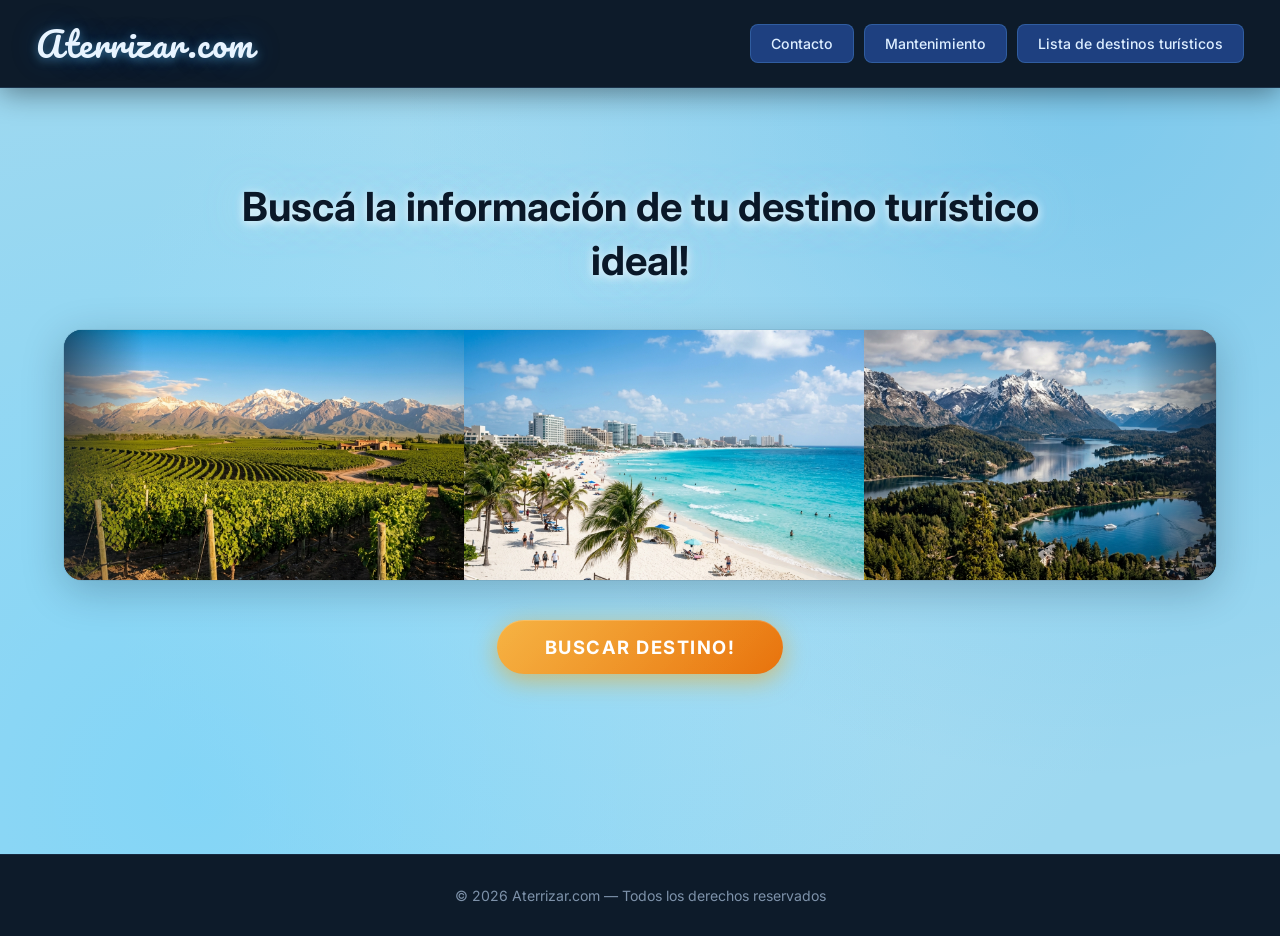
<file: SitioWeb Claude/index.html>
<!DOCTYPE html>
<html lang="es">
<head>
  <meta charset="UTF-8">
  <meta name="viewport" content="width=device-width, initial-scale=1.0">
  <meta name="description" content="Aterrizar.com — Descubrí los mejores destinos turísticos de playa y montaña. Reseñas, itinerarios y guías de viaje para Mar del Plata, Punta del Este, Cancún, Mendoza, Bariloche y Cusco.">
  <meta name="keywords" content="turismo, destinos, playa, montaña, Mar del Plata, Cancún, Mendoza, Bariloche, Cusco, viajes">
  <meta name="author" content="Castro Carlo — Proyecto de Software">

  <title>Aterrizar.com — Destinos Turísticos</title>

  <!-- Google Fonts -->
  <link rel="preconnect" href="https://fonts.googleapis.com">
  <link rel="preconnect" href="https://fonts.gstatic.com" crossorigin>
  <link href="https://fonts.googleapis.com/css2?family=Pacifico&family=Inter:wght@300;400;500;600;700&display=swap" rel="stylesheet">

  <!-- Hoja de estilos separada -->
  <link rel="stylesheet" href="estilosIA.css">
</head>
<body>

  <!-- ============================================================
       CONTROLES OCULTOS — Checkbox Hack para interactividad CSS
       Deben estar ANTES de todos los elementos que controlan
       para que el selector ~ (hermano general) funcione
  ============================================================ -->
  <input type="checkbox" id="toggle-contacto" class="ctrl-hidden" tabindex="-1" aria-hidden="true">
  <input type="checkbox" id="toggle-mant"     class="ctrl-hidden" tabindex="-1" aria-hidden="true">
  <input type="checkbox" id="toggle-lista"    class="ctrl-hidden" tabindex="-1" aria-hidden="true">
  <input type="checkbox" id="toggle-buscar"   class="ctrl-hidden" tabindex="-1" aria-hidden="true">
  <input type="radio"    id="cat-playa"   name="categoria" class="ctrl-hidden" tabindex="-1" aria-hidden="true">
  <input type="radio"    id="cat-montana" name="categoria" class="ctrl-hidden" tabindex="-1" aria-hidden="true">

  <!-- ============================================================
       MODAL — Formulario de Contacto
  ============================================================ -->
  <div class="modal-overlay" id="modal-contacto" role="dialog"
       aria-labelledby="modal-contacto-title" aria-modal="true">
    <div class="modal-box">

      <!-- Control interno: estado del formulario (enviado / no enviado) -->
      <input type="checkbox" id="form-enviado" class="ctrl-hidden" tabindex="-1" aria-hidden="true">

      <h2 id="modal-contacto-title">✉️ Contacto</h2>

      <!-- Formulario (se oculta al enviar) -->
      <div class="form-wrapper">
        <div class="form-group">
          <label for="inp-nombre">Nombre</label>
          <input type="text" id="inp-nombre" name="nombre"
                 placeholder="Ingresá tu nombre" autocomplete="given-name">
        </div>
        <div class="form-group">
          <label for="inp-apellido">Apellido</label>
          <input type="text" id="inp-apellido" name="apellido"
                 placeholder="Ingresá tu apellido" autocomplete="family-name">
        </div>
        <div class="form-group">
          <label for="inp-email">Email</label>
          <input type="email" id="inp-email" name="email"
                 placeholder="tu@email.com" autocomplete="email">
        </div>
        <div class="modal-actions">
          <label for="form-enviado" class="btn btn-primary"
                 tabindex="0" role="button" id="btn-enviar-contacto">
            Enviar
          </label>
          <label for="toggle-contacto" class="btn btn-secondary"
                 tabindex="0" role="button" id="btn-cerrar-contacto">
            Cerrar
          </label>
        </div>
      </div><!-- /form-wrapper -->

      <!-- Mensaje de confirmación (aparece al enviar) -->
      <div class="msg-enviado" role="alert" aria-live="polite">
        ✅ Contacto registrado
      </div>

    </div><!-- /modal-box -->
  </div><!-- /modal-contacto -->

  <!-- ============================================================
       MODAL — Mantenimiento / Créditos
  ============================================================ -->
  <div class="modal-overlay" id="modal-mant" role="dialog"
       aria-labelledby="modal-mant-title" aria-modal="true">
    <div class="modal-box">
      <h2 id="modal-mant-title">ℹ️ Mantenimiento</h2>
      <p>
        Sitio web realizado para la materia
        <strong>"Proyecto de Software"</strong>
        por el estudiante <strong>Castro Carlo</strong>,
        legajo <strong>24739/0</strong>.
      </p>
      <div class="modal-actions" style="margin-top: 28px;">
        <label for="toggle-mant" class="btn btn-secondary"
               tabindex="0" role="button" id="btn-cerrar-mant">
          Cerrar
        </label>
      </div>
    </div>
  </div><!-- /modal-mant -->

  <!-- ============================================================
       PANEL LATERAL — Lista de Destinos Turísticos
  ============================================================ -->
  <aside class="panel-lista" id="panel-lista"
         role="complementary" aria-label="Lista de destinos turísticos">
    <div class="panel-inner">
      <h2>📋 Lista de Destinos Turísticos</h2>

      <div class="categorias-grid">

        <div class="cat-col">
          <h3>🌊 Playa</h3>
          <ul>
            <li>Mar del Plata</li>
            <li>Punta del Este</li>
            <li>Cancún</li>
          </ul>
        </div>

        <div class="cat-col">
          <h3>⛰️ Montaña</h3>
          <ul>
            <li>Mendoza</li>
            <li>Bariloche</li>
            <li>Cusco</li>
          </ul>
        </div>

      </div><!-- /categorias-grid -->

      <label for="toggle-lista" class="btn btn-secondary"
             tabindex="0" role="button" id="btn-ocultar-lista">
        Ocultar lista
      </label>
    </div><!-- /panel-inner -->
  </aside><!-- /panel-lista -->

  <!-- ============================================================
       BARRA DE NAVEGACIÓN
  ============================================================ -->
  <nav class="navbar" role="navigation" aria-label="Navegación principal">

    <span class="navbar-logo" aria-label="Aterrizar.com — inicio">
      Aterrizar.com
    </span>

    <div class="navbar-buttons" role="list">

      <label for="toggle-contacto" class="nav-btn"
             tabindex="0" role="listitem button"
             aria-haspopup="dialog" id="nav-btn-contacto">
        Contacto
      </label>

      <label for="toggle-mant" class="nav-btn"
             tabindex="0" role="listitem button"
             aria-haspopup="dialog" id="nav-btn-mant">
        Mantenimiento
      </label>

      <label for="toggle-lista" class="nav-btn"
             tabindex="0" role="listitem button"
             aria-haspopup="complementary" id="nav-btn-lista">
        Lista de destinos turísticos
      </label>

    </div><!-- /navbar-buttons -->
  </nav><!-- /navbar -->

  <!-- ============================================================
       CONTENIDO PRINCIPAL
  ============================================================ -->
  <main>

    <!-- ── Sección Hero ─────────────────────────────────────── -->
    <section class="hero" aria-label="Buscador de destinos">

      <h1>Buscá la información de tu destino turístico ideal!</h1>

      <!-- Carrusel automático de imágenes -->
      <div class="carousel-wrapper"
           role="region" aria-label="Carrusel de imágenes de destinos turísticos"
           aria-live="off">
        <div class="carousel-track">
          <!-- Imágenes en orden variado (no alfabético) -->
          <div class="carousel-slide">
            <img src="imagenes/mendoza.png"        alt="Viñedos de Mendoza con la Cordillera de los Andes" loading="lazy">
          </div>
          <div class="carousel-slide">
            <img src="imagenes/cancun.png"          alt="Playa de Cancún con aguas turquesas del Caribe" loading="lazy">
          </div>
          <div class="carousel-slide">
            <img src="imagenes/bariloche.png"       alt="Lago Nahuel Huapi y montañas nevadas en Bariloche" loading="lazy">
          </div>
          <div class="carousel-slide">
            <img src="imagenes/mdp.png"             alt="Playa Bristol de Mar del Plata con sombrillas coloridas" loading="lazy">
          </div>
          <div class="carousel-slide">
            <img src="imagenes/cusco.png"           alt="Ciudadela de Machu Picchu entre las montañas andinas" loading="lazy">
          </div>
          <div class="carousel-slide">
            <img src="imagenes/punta_del_este.png"  alt="Escultura La Mano en la playa de Punta del Este" loading="lazy">
          </div>
          <!-- Duplicado para loop infinito sin saltos -->
          <div class="carousel-slide" aria-hidden="true">
            <img src="imagenes/mendoza.png"        alt="" loading="lazy">
          </div>
          <div class="carousel-slide" aria-hidden="true">
            <img src="imagenes/cancun.png"          alt="" loading="lazy">
          </div>
          <div class="carousel-slide" aria-hidden="true">
            <img src="imagenes/bariloche.png"       alt="" loading="lazy">
          </div>
          <div class="carousel-slide" aria-hidden="true">
            <img src="imagenes/mdp.png"             alt="" loading="lazy">
          </div>
          <div class="carousel-slide" aria-hidden="true">
            <img src="imagenes/cusco.png"           alt="" loading="lazy">
          </div>
          <div class="carousel-slide" aria-hidden="true">
            <img src="imagenes/punta_del_este.png"  alt="" loading="lazy">
          </div>
        </div><!-- /carousel-track -->
      </div><!-- /carousel-wrapper -->

      <!-- Botón principal de búsqueda -->
      <label for="toggle-buscar" class="btn-buscar"
             tabindex="0" role="button"
             aria-haspopup="true" id="btn-buscar-destino">
        Buscar destino!
      </label>

      <!-- Selector de categoría (oculto hasta presionar "Buscar destino!") -->
      <div class="categoria-selector" aria-label="Selección de categoría de destino">
        <p>Ingresá la categoría del destino buscado</p>
        <div class="cat-buttons" role="group" aria-label="Categorías disponibles">

          <label for="cat-playa" class="btn-cat"
                 tabindex="0" role="button" id="btn-cat-playa">
            Playa 🌊
          </label>

          <label for="cat-montana" class="btn-cat"
                 tabindex="0" role="button" id="btn-cat-montana">
            Montaña ⛰️
          </label>

        </div>
      </div><!-- /categoria-selector -->

    </section><!-- /hero -->

    <!-- ============================================================
         DESTINOS DE PLAYA
    ============================================================ -->
    <section class="destinos-section" id="destinos-playa"
             aria-label="Destinos turísticos de playa">

      <h2 class="section-title">🌊 Destinos de Playa</h2>

      <div class="destinos-grid">

        <!-- ── Mar del Plata ─────────────────────────────────── -->
        <article class="destino-card" aria-label="Destino: Mar del Plata">
          <div class="card-img-wrapper">
            <img class="card-img"
                 src="imagenes/mdp.png"
                 alt="Vista aérea de la Playa Bristol de Mar del Plata con sombrillas coloridas y el skyline de la ciudad"
                 loading="lazy">
          </div>
          <div class="card-body">
            <span class="badge badge-playa">Playa</span>
            <h3>Mar del Plata</h3>
            <p>
              Conocida como <em>"La Feliz"</em>, Mar del Plata es el balneario más popular de Argentina.
              Sus amplias playas de arena dorada, el majestuoso Casino Central y su vibrante vida
              nocturna la convierten en el destino de verano por excelencia. Disfrutá del Puerto con
              sus lobos marinos, los paseos costeros y la gastronomía marinera sin igual.
              ¡Un clásico argentino que nunca decepciona!
            </p>
            <a href="guias/mdp.pdf"
               download="Itinerario_MardelPlata.pdf"
               class="btn-download"
               aria-label="Descargar itinerario PDF de Mar del Plata"
               id="download-mdp">
              📥 Descargar itinerario
            </a>
          </div>
        </article>

        <!-- ── Punta del Este ────────────────────────────────── -->
        <article class="destino-card" aria-label="Destino: Punta del Este">
          <div class="card-img-wrapper">
            <img class="card-img"
                 src="imagenes/punta_del_este.png"
                 alt="La escultura La Mano emergiendo de la arena blanca de Punta del Este con el skyline al fondo"
                 loading="lazy">
          </div>
          <div class="card-body">
            <span class="badge badge-playa">Playa</span>
            <h3>Punta del Este</h3>
            <p>
              La joya del Atlántico sudamericano combina playas de arena blanca, aguas cristalinas
              y un estilo de vida sofisticado. Hogar de la icónica escultura <em>"La Mano"</em> y del
              animado Puerto, este destino uruguayo es el preferido de la élite regional. Sus exclusivos
              restaurantes, boutiques de diseño y la vida nocturna garantizan una experiencia
              de lujo inigualable.
            </p>
            <a href="guias/punta_del_este.pdf"
               download="Itinerario_PuntadelEste.pdf"
               class="btn-download"
               aria-label="Descargar itinerario PDF de Punta del Este"
               id="download-pde">
              📥 Descargar itinerario
            </a>
          </div>
        </article>

        <!-- ── Cancún ─────────────────────────────────────────── -->
        <article class="destino-card" aria-label="Destino: Cancún">
          <div class="card-img-wrapper">
            <img class="card-img"
                 src="imagenes/cancun.png"
                 alt="Playa de Cancún con aguas turquesas del Mar Caribe, palmeras y la Zona Hotelera"
                 loading="lazy">
          </div>
          <div class="card-body">
            <span class="badge badge-playa">Playa</span>
            <h3>Cancún</h3>
            <p>
              Paraíso tropical en el Caribe mexicano, Cancún seduce con sus aguas de un turquesa
              imposible, arena blanca como la nieve y sol todo el año. La Zona Hotelera alberga
              los mejores resorts <em>all-inclusive</em> de América Latina, mientras que sus alrededores
              esconden tesoros mayas como Chichén Itzá y Tulum. Ideal para quienes buscan sol,
              diversión y cultura en un solo destino.
            </p>
            <a href="guias/cancun.pdf"
               download="Itinerario_Cancun.pdf"
               class="btn-download"
               aria-label="Descargar itinerario PDF de Cancún"
               id="download-cancun">
              📥 Descargar itinerario
            </a>
          </div>
        </article>

      </div><!-- /destinos-grid playa -->
    </section><!-- /destinos-playa -->

    <!-- ============================================================
         DESTINOS DE MONTAÑA
    ============================================================ -->
    <section class="destinos-section" id="destinos-montana"
             aria-label="Destinos turísticos de montaña">

      <h2 class="section-title">⛰️ Destinos de Montaña</h2>

      <div class="destinos-grid">

        <!-- ── Mendoza ─────────────────────────────────────────── -->
        <article class="destino-card" aria-label="Destino: Mendoza">
          <div class="card-img-wrapper">
            <img class="card-img"
                 src="imagenes/mendoza.png"
                 alt="Viñedos de Mendoza con filas de vides y la Cordillera de los Andes nevada al fondo bajo luz dorada"
                 loading="lazy">
          </div>
          <div class="card-body">
            <span class="badge badge-montana">Montaña</span>
            <h3>Mendoza</h3>
            <p>
              Capital mundial del <em>Malbec</em>, Mendoza es el destino ineludible para amantes
              del vino y la montaña. Sus extensos viñedos al pie de la imponente Cordillera de
              los Andes crean un paisaje de belleza extraordinaria. Además del enoturismo de clase
              mundial, ofrece el desafío del Aconcagua para los más aventureros, esquí en Las Leñas
              y un circuito gastronómico de primer nivel.
            </p>
            <a href="guias/mendoza.pdf"
               download="Itinerario_Mendoza.pdf"
               class="btn-download"
               aria-label="Descargar itinerario PDF de Mendoza"
               id="download-mendoza">
              📥 Descargar itinerario
            </a>
          </div>
        </article>

        <!-- ── Bariloche ──────────────────────────────────────── -->
        <article class="destino-card" aria-label="Destino: Bariloche">
          <div class="card-img-wrapper">
            <img class="card-img"
                 src="imagenes/bariloche.png"
                 alt="Vista panorámica del Lago Nahuel Huapi con bosques de pinos y montañas nevadas en Bariloche"
                 loading="lazy">
          </div>
          <div class="card-body">
            <span class="badge badge-montana">Montaña</span>
            <h3>Bariloche</h3>
            <p>
              La <em>"Suiza argentina"</em> enamora con su combinación única de lagos cristalinos,
              bosques de arrayanes y picos nevados en la Patagonia andina. El Lago Nahuel Huapi,
              el Cerro Catedral —con sus pistas de esquí de clase mundial— y el delicioso chocolate
              artesanal son solo algunas de sus atracciones. Perfecta en verano para trekking y
              kayak, y en invierno para esquí y snowboard.
            </p>
            <a href="guias/bariloche.pdf"
               download="Itinerario_Bariloche.pdf"
               class="btn-download"
               aria-label="Descargar itinerario PDF de Bariloche"
               id="download-bariloche">
              📥 Descargar itinerario
            </a>
          </div>
        </article>

        <!-- ── Cusco ──────────────────────────────────────────── -->
        <article class="destino-card" aria-label="Destino: Cusco">
          <div class="card-img-wrapper">
            <img class="card-img"
                 src="imagenes/cusco.png"
                 alt="Ciudadela de Machu Picchu con sus terrazas incas y montañas andinas envueltas en nubes"
                 loading="lazy">
          </div>
          <div class="card-body">
            <span class="badge badge-montana">Montaña</span>
            <h3>Cusco</h3>
            <p>
              Antigua capital del Imperio Inca y Patrimonio de la Humanidad, Cusco es donde el
              pasado milenario convive con el presente. Sus calles empedradas, la majestuosa Plaza
              de Armas y los templos incaicos crean una atmósfera única e irrepetible. A pocos
              kilómetros se encuentra <em>Machu Picchu</em>, una de las Siete Maravillas del Mundo
              Moderno, accesible en tren panorámico a través de los Andes.
            </p>
            <a href="guias/cusco.pdf"
               download="Itinerario_Cusco.pdf"
               class="btn-download"
               aria-label="Descargar itinerario PDF de Cusco"
               id="download-cusco">
              📥 Descargar itinerario
            </a>
          </div>
        </article>

      </div><!-- /destinos-grid montana -->
    </section><!-- /destinos-montana -->

  </main>

  <!-- ============================================================
       FOOTER
  ============================================================ -->
  <footer>
    <p>© 2026 Aterrizar.com — Todos los derechos reservados</p>
  </footer>

</body>
</html>
</file>
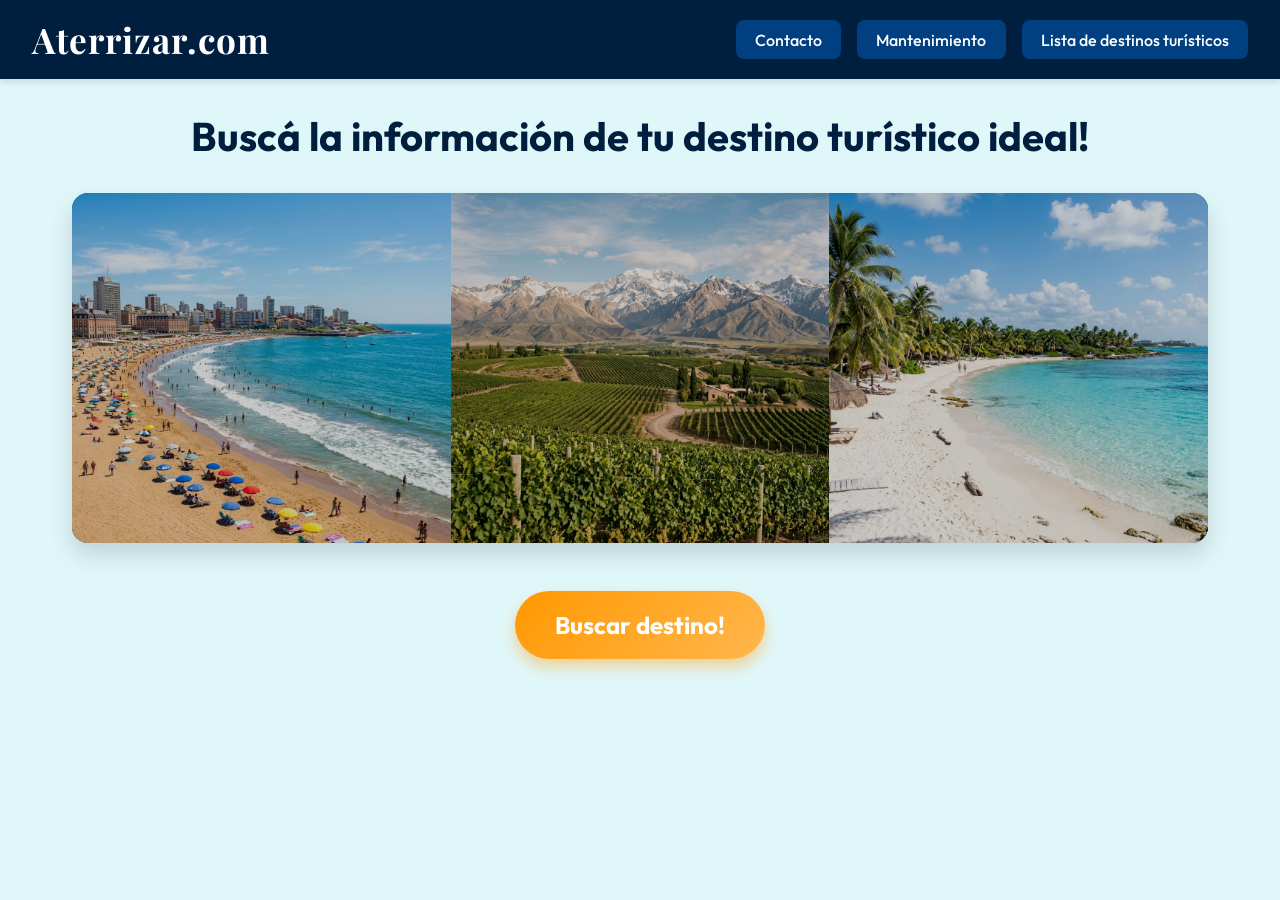
<file: SitioWeb Gemini/index.html>
<!DOCTYPE html>
<html lang="es">
<head>
    <meta charset="UTF-8">
    <meta name="viewport" content="width=device-width, initial-scale=1.0">
    <title>Aterrizar.com - Tu destino ideal</title>
    <!-- Google Fonts -->
    <link rel="preconnect" href="https://fonts.googleapis.com">
    <link rel="preconnect" href="https://fonts.gstatic.com" crossorigin>
    <link href="https://fonts.googleapis.com/css2?family=Outfit:wght@400;500;700&family=Playfair+Display:ital,wght@0,700;1,700&display=swap" rel="stylesheet">
    <link rel="stylesheet" href="estilosIA.css">
</head>
<body>
    <!-- Navbar -->
    <nav class="navbar">
        <h1 class="logo">Aterrizar.com</h1>
        <div class="nav-links">
            <a href="#contacto" class="btn-nav">Contacto</a>
            <a href="#mantenimiento" class="btn-nav">Mantenimiento</a>
            <a href="#lista-destinos" class="btn-nav">Lista de destinos turísticos</a>
        </div>
    </nav>

    <!-- Modals (Overlay) CSS-only -->
    <!-- Contacto Modal -->
    <div id="contacto" class="modal">
        <a href="#" class="modal-backdrop" aria-label="Cerrar modal"></a>
        <div class="modal-content">
            <a href="#" class="close-btn" aria-label="Cerrar">&times;</a>
            <h2>Contacto</h2>
            <!-- El formulario navega a #contacto-registrado para simular el envío exitoso -->
            <form action="#contacto-registrado" method="get">
                <div class="form-group">
                    <label for="nombre">Nombre:</label>
                    <input type="text" id="nombre" name="nombre" required>
                </div>
                <div class="form-group">
                    <label for="apellido">Apellido:</label>
                    <input type="text" id="apellido" name="apellido" required>
                </div>
                <div class="form-group">
                    <label for="email">Email:</label>
                    <input type="email" id="email" name="email" required>
                </div>
                <button type="submit" class="btn-submit">Enviar</button>
            </form>
        </div>
    </div>

    <!-- Contacto Registrado Mensaje -->
    <div id="contacto-registrado" class="modal">
        <a href="#" class="modal-backdrop" aria-label="Cerrar modal"></a>
        <div class="modal-content text-center">
            <a href="#" class="close-btn" aria-label="Cerrar">&times;</a>
            <div class="success-icon">✓</div>
            <h2>Contacto registrado</h2>
            <p>Tus datos han sido guardados con éxito. Nos pondremos en contacto pronto.</p>
        </div>
    </div>

    <!-- Mantenimiento Modal -->
    <div id="mantenimiento" class="modal">
        <a href="#" class="modal-backdrop" aria-label="Cerrar modal"></a>
        <div class="modal-content text-center">
            <a href="#" class="close-btn" aria-label="Cerrar">&times;</a>
            <div class="info-icon">ℹ</div>
            <h2>Mantenimiento</h2>
            <p>Sitio web realizado para la materia <strong>"Proyecto de Software"</strong></p>
            <p>Estudiante: <strong>Castro Carlo</strong><br>Legajo: <strong>24739/0</strong></p>
        </div>
    </div>

    <!-- Lista de Destinos Panel -->
    <div id="lista-destinos" class="panel">
        <a href="#" class="panel-backdrop" aria-label="Cerrar panel"></a>
        <div class="panel-content">
            <a href="#" class="close-btn" aria-label="Cerrar">&times;</a>
            <h2>Lista de Destinos Turísticos</h2>
            <p class="panel-subtitle">Todos nuestros destinos disponibles por categoría.</p>
            <div class="listas-container">
                <div class="lista-categoria">
                    <h3>Playa 🌊</h3>
                    <ul>
                        <li>Mar del Plata</li>
                        <li>Cancún</li>
                        <li>Ibiza</li>
                    </ul>
                </div>
                <div class="lista-categoria">
                    <h3>Montaña ⛰️</h3>
                    <ul>
                        <li>Mendoza</li>
                        <li>Bariloche</li>
                        <li>Alpes Suizos</li>
                    </ul>
                </div>
            </div>
            <a href="#" class="btn-outline-close">Ocultar la lista</a>
        </div>
    </div>

    <!-- Main Content -->
    <main class="main-container">
        <!-- Hero Section -->
        <header class="hero">
            <h2 class="hero-title">Buscá la información de tu destino turístico ideal!</h2>
            
            <!-- Carrusel -->
            <div class="carousel">
                <div class="carousel-track">
                    <div class="slide"><img src="imagenes/mar_del_plata.png" alt="Mar del Plata"></div>
                    <div class="slide"><img src="imagenes/mendoza.png" alt="Mendoza"></div>
                    <div class="slide"><img src="imagenes/cancun.png" alt="Cancún"></div>
                    <div class="slide"><img src="imagenes/bariloche.png" alt="Bariloche"></div>
                    <div class="slide"><img src="imagenes/ibiza.png" alt="Ibiza"></div>
                    <div class="slide"><img src="imagenes/alpes_suizos.png" alt="Alpes Suizos"></div>
                    <!-- Duplicados para hacer el loop infinito más fluido -->
                    <div class="slide"><img src="imagenes/mar_del_plata.png" alt="Mar del Plata"></div>
                    <div class="slide"><img src="imagenes/mendoza.png" alt="Mendoza"></div>
                    <div class="slide"><img src="imagenes/cancun.png" alt="Cancún"></div>
                </div>
            </div>

            <!-- Botón de Búsqueda -->
            <a href="#busqueda" class="btn-buscar">Buscar destino!</a>
        </header>
        
        <!-- Desplegable de búsqueda -->
        <section id="busqueda" class="busqueda-dropdown">
            <p class="instruccion">Ingresa la categoría del destino buscado</p>
            <div class="botones-categoria">
                <a href="#cat-playa" class="btn-categoria playa-btn">Playa 🌊</a>
                <a href="#cat-montana" class="btn-categoria montana-btn">Montaña ⛰️</a>
            </div>
        </section>

        <!-- Resultados de Búsqueda: Playa -->
        <section id="cat-playa" class="resultados-categoria">
            <div class="seccion-header">
                <h2>Destinos de Playa 🌊</h2>
                <a href="#" class="btn-cerrar-resultados">Cerrar resultados</a>
            </div>
            <div class="grid-destinos">
                <!-- Destino 1 -->
                <article class="card-destino">
                    <div class="img-wrapper">
                        <img src="imagenes/mar_del_plata.png" alt="Mar del Plata" class="img-destino">
                        <span class="badge badge-playa">Playa</span>
                    </div>
                    <div class="info-destino">
                        <h3>Mar del Plata</h3>
                        <p class="resena">La ciudad costera más famosa de Argentina, con extensas playas, vibrante vida nocturna y deliciosa gastronomía marina.</p>
                        <a href="guias/mar_del_plata.pdf" download class="btn-itinerario">Descargar Itinerario (PDF)</a>
                    </div>
                </article>
                <!-- Destino 2 -->
                <article class="card-destino">
                    <div class="img-wrapper">
                        <img src="imagenes/cancun.png" alt="Cancún" class="img-destino">
                        <span class="badge badge-playa">Playa</span>
                    </div>
                    <div class="info-destino">
                        <h3>Cancún</h3>
                        <p class="resena">Un paraíso caribeño con increíbles playas de arena blanca, aguas cálidas color turquesa y una asombrosa barrera de coral.</p>
                        <a href="guias/cancun.pdf" download class="btn-itinerario">Descargar Itinerario (PDF)</a>
                    </div>
                </article>
                <!-- Destino 3 -->
                <article class="card-destino">
                    <div class="img-wrapper">
                        <img src="imagenes/ibiza.png" alt="Ibiza" class="img-destino">
                        <span class="badge badge-playa">Playa</span>
                    </div>
                    <div class="info-destino">
                        <h3>Ibiza</h3>
                        <p class="resena">Isla del Mediterráneo mundialmente conocida por sus calas de ensueño, aguas cristalinas y un ambiente festivo inigualable.</p>
                        <a href="guias/ibiza.pdf" download class="btn-itinerario">Descargar Itinerario (PDF)</a>
                    </div>
                </article>
            </div>
        </section>

        <!-- Resultados de Búsqueda: Montaña -->
        <section id="cat-montana" class="resultados-categoria">
            <div class="seccion-header">
                <h2>Destinos de Montaña ⛰️</h2>
                <a href="#" class="btn-cerrar-resultados">Cerrar resultados</a>
            </div>
            <div class="grid-destinos">
                <!-- Destino 4 -->
                <article class="card-destino">
                    <div class="img-wrapper">
                        <img src="imagenes/mendoza.png" alt="Mendoza" class="img-destino">
                        <span class="badge badge-montana">Montaña</span>
                    </div>
                    <div class="info-destino">
                        <h3>Mendoza</h3>
                        <p class="resena">Ubicada al pie de los Andes, es la capital mundial del Malbec, famosa por sus bodegas, turismo aventura y el Aconcagua.</p>
                        <a href="guias/mendoza.pdf" download class="btn-itinerario">Descargar Itinerario (PDF)</a>
                    </div>
                </article>
                <!-- Destino 5 -->
                <article class="card-destino">
                    <div class="img-wrapper">
                        <img src="imagenes/bariloche.png" alt="Bariloche" class="img-destino">
                        <span class="badge badge-montana">Montaña</span>
                    </div>
                    <div class="info-destino">
                        <h3>Bariloche</h3>
                        <p class="resena">Imponentes paisajes patagónicos de lagos cristalinos y frondosos bosques de pinos, ideal para esquiar en la nieve.</p>
                        <a href="guias/bariloche.pdf" download class="btn-itinerario">Descargar Itinerario (PDF)</a>
                    </div>
                </article>
                <!-- Destino 6 -->
                <article class="card-destino">
                    <div class="img-wrapper">
                        <img src="imagenes/alpes_suizos.png" alt="Alpes Suizos" class="img-destino">
                        <span class="badge badge-montana">Montaña</span>
                    </div>
                    <div class="info-destino">
                        <h3>Alpes Suizos</h3>
                        <p class="resena">Majestuosas cumbres nevadas, pintorescos pueblos alpinos de cuento de hadas y actividades de montaña de nivel mundial.</p>
                        <a href="guias/alpes_suizos.pdf" download class="btn-itinerario">Descargar Itinerario (PDF)</a>
                    </div>
                </article>
            </div>
        </section>

    </main>
</body>
</html>
</file>
<file: SitioWeb Claude/estilosIA.css>
/* ============================================================
   estilosIA.css — Aterrizar.com
   Sitio turístico estático, responsivo y accesible
   Solo HTML + CSS | Checkbox Hack para interactividad
   Autor: Castro Carlo — Legajo 24739/0
   Materia: Proyecto de Software
   ============================================================ */

@import url('https://fonts.googleapis.com/css2?family=Pacifico&family=Inter:wght@300;400;500;600;700&display=swap');

/* ── Reset & Base ─────────────────────────────────────────── */
*, *::before, *::after {
  box-sizing: border-box;
  margin: 0;
  padding: 0;
}

html {
  scroll-behavior: smooth;
  font-size: 16px;
}

body {
  font-family: 'Inter', sans-serif;
  background-color: #9dd8f0;
  background-image:
    radial-gradient(circle at 15% 85%, rgba(100, 210, 255, 0.45) 0%, transparent 55%),
    radial-gradient(circle at 85% 10%, rgba(0, 140, 220, 0.2) 0%, transparent 50%),
    radial-gradient(circle at 50% 50%, rgba(184, 228, 247, 0.6) 0%, transparent 70%);
  min-height: 100vh;
  color: #1a2b3c;
}

/* ── Controles ocultos (Checkbox Hack) ────────────────────── */
/* Visualmente ocultos pero funcionales para :checked */
.ctrl-hidden {
  position: absolute;
  left: -9999px;
  width: 1px;
  height: 1px;
  opacity: 0;
  overflow: hidden;
  pointer-events: none;
}

/* ── Accesibilidad: foco visible ──────────────────────────── */
*:focus-visible {
  outline: 3px solid #f4a20a;
  outline-offset: 3px;
  border-radius: 5px;
}

/* ── Tipografía base ──────────────────────────────────────── */
h1, h2, h3, h4 {
  line-height: 1.25;
}

img {
  display: block;
  max-width: 100%;
}

/* ============================================================
   NAVBAR
   ============================================================ */
.navbar {
  position: sticky;
  top: 0;
  z-index: 100;
  display: flex;
  align-items: center;
  justify-content: space-between;
  flex-wrap: wrap;
  gap: 14px;
  background-color: #0d1b2a;
  padding: 14px 36px;
  box-shadow: 0 4px 28px rgba(0, 0, 0, 0.45);
  border-bottom: 1px solid rgba(100, 180, 255, 0.15);
}

.navbar-logo {
  font-family: 'Pacifico', cursive;
  font-size: 2.1rem;
  color: #e8f4ff;
  letter-spacing: 1.5px;
  text-shadow:
    0 2px 10px rgba(100, 200, 255, 0.5),
    0 0 30px rgba(30, 100, 200, 0.3);
  user-select: none;
}

.navbar-buttons {
  display: flex;
  gap: 10px;
  flex-wrap: wrap;
  align-items: center;
}

.nav-btn {
  display: inline-block;
  background-color: #1e4080;
  color: #ddeeff;
  padding: 10px 20px;
  border-radius: 8px;
  font-size: 0.88rem;
  font-weight: 500;
  cursor: pointer;
  transition: background-color 0.2s ease, transform 0.15s ease, box-shadow 0.2s ease;
  border: 1px solid rgba(100, 180, 255, 0.25);
  user-select: none;
  white-space: nowrap;
}

.nav-btn:hover,
.nav-btn:focus-visible {
  background-color: #2a5298;
  transform: translateY(-2px);
  box-shadow: 0 5px 16px rgba(30, 64, 128, 0.55);
  outline: none;
}

.nav-btn:active {
  transform: translateY(0);
  box-shadow: none;
}

/* ============================================================
   MODAL OVERLAY — Contacto & Mantenimiento
   ============================================================ */
.modal-overlay {
  display: none;
  position: fixed;
  inset: 0;
  background: rgba(8, 18, 36, 0.72);
  backdrop-filter: blur(5px);
  -webkit-backdrop-filter: blur(5px);
  z-index: 300;
  align-items: center;
  justify-content: center;
  padding: 20px;
}

/* Activar modales por checkbox */
#toggle-contacto:checked ~ #modal-contacto {
  display: flex;
  animation: fadeIn 0.22s ease;
}

#toggle-mant:checked ~ #modal-mant {
  display: flex;
  animation: fadeIn 0.22s ease;
}

.modal-box {
  background: #ffffff;
  border-radius: 18px;
  padding: 38px 40px;
  max-width: 500px;
  width: 100%;
  box-shadow:
    0 24px 60px rgba(0, 0, 0, 0.35),
    0 0 0 1px rgba(255, 255, 255, 0.1);
  animation: slideUp 0.27s ease;
}

.modal-box h2 {
  font-size: 1.65rem;
  font-weight: 700;
  color: #0d1b2a;
  margin-bottom: 26px;
  padding-bottom: 14px;
  border-bottom: 2px solid #b8e4f7;
}

.modal-box > p {
  color: #3a4a5c;
  line-height: 1.75;
  font-size: 1rem;
}

/* ── Formulario Contacto ──────────────────────────────────── */
.form-wrapper {
  display: block;
}

.form-group {
  margin-bottom: 18px;
}

.form-group label {
  display: block;
  font-size: 0.8rem;
  font-weight: 700;
  color: #1e3a5f;
  margin-bottom: 7px;
  text-transform: uppercase;
  letter-spacing: 0.6px;
}

.form-group input[type="text"],
.form-group input[type="email"] {
  width: 100%;
  padding: 12px 15px;
  border: 2px solid #cde8f7;
  border-radius: 9px;
  font-size: 0.97rem;
  font-family: 'Inter', sans-serif;
  color: #1a2b3c;
  background: #f4fafd;
  transition: border-color 0.2s ease, box-shadow 0.2s ease;
}

.form-group input[type="text"]:focus,
.form-group input[type="email"]:focus {
  outline: none;
  border-color: #1e4080;
  box-shadow: 0 0 0 4px rgba(30, 64, 128, 0.12);
  background: #fff;
}

.modal-actions {
  display: flex;
  gap: 12px;
  margin-top: 26px;
  flex-wrap: wrap;
}

/* ── Mensaje de confirmación ──────────────────────────────── */
.msg-enviado {
  display: none;
  margin-top: 22px;
  padding: 16px 20px;
  background: linear-gradient(135deg, #e6f7ee, #d0f0df);
  border: 1.5px solid #5cb85c;
  border-radius: 10px;
  color: #1a5c2a;
  font-weight: 700;
  font-size: 1rem;
  text-align: center;
}

/* Mostrar mensaje y ocultar formulario cuando se presiona Enviar */
#form-enviado:checked ~ .form-wrapper {
  display: none;
}

#form-enviado:checked ~ .msg-enviado {
  display: flex;
  align-items: center;
  justify-content: center;
  gap: 8px;
  animation: fadeIn 0.25s ease;
}

/* ============================================================
   BOTONES GENÉRICOS
   ============================================================ */
.btn {
  display: inline-flex;
  align-items: center;
  justify-content: center;
  padding: 11px 24px;
  border-radius: 9px;
  font-size: 0.95rem;
  font-weight: 600;
  cursor: pointer;
  transition: all 0.2s ease;
  user-select: none;
  text-align: center;
  text-decoration: none;
  white-space: nowrap;
}

.btn-primary {
  background: linear-gradient(135deg, #1e4080, #2a5298);
  color: #fff;
  box-shadow: 0 4px 14px rgba(30, 64, 128, 0.35);
}

.btn-primary:hover,
.btn-primary:focus-visible {
  background: linear-gradient(135deg, #2a5298, #3565b8);
  transform: translateY(-2px);
  box-shadow: 0 7px 20px rgba(30, 64, 128, 0.45);
  outline: none;
}

.btn-secondary {
  background: #eef2f7;
  color: #3a4a5c;
  border: 1.5px solid #ccd8e8;
}

.btn-secondary:hover,
.btn-secondary:focus-visible {
  background: #e0e8f4;
  transform: translateY(-1px);
  outline: none;
}

.btn:active {
  transform: translateY(0);
}

/* ============================================================
   PANEL LATERAL — Lista de Destinos
   ============================================================ */
.panel-lista {
  display: none;
  position: fixed;
  top: 0;
  right: 0;
  height: 100vh;
  width: 360px;
  max-width: 95vw;
  background: #ffffff;
  z-index: 250;
  box-shadow: -10px 0 50px rgba(0, 0, 0, 0.28);
  overflow-y: auto;
  flex-direction: column;
}

#toggle-lista:checked ~ .panel-lista {
  display: flex;
  animation: slideInRight 0.3s ease;
}

.panel-inner {
  padding: 40px 30px;
  flex: 1;
}

.panel-inner h2 {
  font-size: 1.4rem;
  font-weight: 700;
  color: #0d1b2a;
  margin-bottom: 30px;
  padding-bottom: 14px;
  border-bottom: 2.5px solid #b8e4f7;
}

.categorias-grid {
  display: grid;
  gap: 30px;
  margin-bottom: 32px;
}

.cat-col h3 {
  font-size: 1.05rem;
  font-weight: 700;
  color: #1e4080;
  margin-bottom: 14px;
  padding: 9px 14px;
  background: linear-gradient(135deg, #e8f4fd, #d8eef9);
  border-radius: 9px;
  border-left: 4px solid #1e4080;
}

.cat-col ul {
  list-style: none;
  padding: 0;
}

.cat-col ul li {
  padding: 11px 14px;
  border-bottom: 1px solid #f0f6fb;
  color: #2c3e50;
  font-size: 0.96rem;
  display: flex;
  align-items: center;
  gap: 9px;
  transition: background 0.15s ease;
  border-radius: 6px;
}

.cat-col ul li:hover {
  background: #f4fafd;
}

.cat-col ul li::before {
  content: '📍';
  font-size: 0.9rem;
  flex-shrink: 0;
}

/* ============================================================
   MAIN LAYOUT
   ============================================================ */
main {
  max-width: 1200px;
  margin: 0 auto;
  padding: 44px 24px 60px;
}

/* ── Hero ─────────────────────────────────────────────────── */
.hero {
  text-align: center;
  padding: 48px 0 36px;
}

.hero h1 {
  font-size: clamp(1.45rem, 4vw, 2.5rem);
  font-weight: 700;
  color: #0a1828;
  margin-bottom: 42px;
  text-shadow:
    0 2px 10px rgba(255, 255, 255, 0.9),
    0 0 40px rgba(184, 228, 247, 0.8);
  line-height: 1.35;
  max-width: 800px;
  margin-left: auto;
  margin-right: auto;
}

/* ============================================================
   CARRUSEL
   ============================================================ */
.carousel-wrapper {
  overflow: hidden;
  border-radius: 18px;
  box-shadow:
    0 10px 40px rgba(13, 27, 42, 0.25),
    0 0 0 1px rgba(13, 27, 42, 0.08);
  margin-bottom: 40px;
  background: #0d1b2a;
  position: relative;
}

/* Gradientes suaves en los bordes del carrusel */
.carousel-wrapper::before,
.carousel-wrapper::after {
  content: '';
  position: absolute;
  top: 0;
  width: 80px;
  height: 100%;
  z-index: 2;
  pointer-events: none;
}

.carousel-wrapper::before {
  left: 0;
  background: linear-gradient(to right, rgba(13, 27, 42, 0.6), transparent);
}

.carousel-wrapper::after {
  right: 0;
  background: linear-gradient(to left, rgba(13, 27, 42, 0.6), transparent);
}

.carousel-track {
  display: flex;
  animation: carouselScroll 28s linear infinite;
  width: max-content;
}

.carousel-wrapper:hover .carousel-track {
  animation-play-state: paused;
}

.carousel-slide {
  flex-shrink: 0;
  width: 400px;
  height: 250px;
  overflow: hidden;
}

.carousel-slide img {
  width: 100%;
  height: 100%;
  object-fit: cover;
  transition: transform 0.5s ease, filter 0.3s ease;
}

.carousel-wrapper:hover .carousel-slide img {
  filter: brightness(1.05);
}

/* ============================================================
   BOTÓN BUSCAR DESTINO
   ============================================================ */
.btn-buscar {
  display: inline-block;
  background: linear-gradient(135deg, #f5a623, #e8720c);
  color: #fff;
  font-size: 1.15rem;
  font-weight: 700;
  padding: 16px 48px;
  border-radius: 50px;
  cursor: pointer;
  transition: all 0.28s ease;
  box-shadow:
    0 6px 24px rgba(244, 162, 10, 0.55),
    inset 0 1px 0 rgba(255, 255, 255, 0.2);
  user-select: none;
  text-transform: uppercase;
  letter-spacing: 1.5px;
  position: relative;
  overflow: hidden;
}

.btn-buscar::after {
  content: '';
  position: absolute;
  inset: 0;
  background: linear-gradient(135deg, rgba(255,255,255,0.15), transparent);
  border-radius: 50px;
}

.btn-buscar:hover,
.btn-buscar:focus-visible {
  transform: translateY(-4px) scale(1.02);
  box-shadow:
    0 12px 32px rgba(244, 162, 10, 0.65),
    0 4px 12px rgba(232, 114, 12, 0.4);
  outline: none;
}

.btn-buscar:active {
  transform: translateY(-1px) scale(1);
}

/* ============================================================
   SELECTOR DE CATEGORÍA
   ============================================================ */
.categoria-selector {
  display: none;
  margin-top: 32px;
  padding: 32px 36px;
  background: rgba(255, 255, 255, 0.88);
  backdrop-filter: blur(12px);
  -webkit-backdrop-filter: blur(12px);
  border-radius: 18px;
  box-shadow:
    0 10px 30px rgba(13, 27, 42, 0.14),
    0 0 0 1px rgba(255, 255, 255, 0.95);
  max-width: 560px;
  margin-left: auto;
  margin-right: auto;
}

/* Mostrar selector cuando se presiona "Buscar destino!" */
#toggle-buscar:checked ~ main .categoria-selector {
  display: block;
  animation: slideUp 0.28s ease;
}

.categoria-selector > p {
  font-size: 1.08rem;
  font-weight: 600;
  color: #0d1b2a;
  margin-bottom: 22px;
}

.cat-buttons {
  display: flex;
  gap: 16px;
  justify-content: center;
  flex-wrap: wrap;
}

.btn-cat {
  display: inline-flex;
  align-items: center;
  gap: 8px;
  padding: 14px 36px;
  border-radius: 50px;
  font-size: 1.05rem;
  font-weight: 700;
  cursor: pointer;
  transition: all 0.25s ease;
  user-select: none;
  background: linear-gradient(135deg, #1e4080, #2a5298);
  color: #fff;
  box-shadow: 0 5px 18px rgba(30, 64, 128, 0.35);
}

.btn-cat:hover,
.btn-cat:focus-visible {
  background: linear-gradient(135deg, #2a5298, #3565b8);
  transform: translateY(-3px);
  box-shadow: 0 9px 24px rgba(30, 64, 128, 0.5);
  outline: none;
}

.btn-cat:active {
  transform: translateY(-1px);
}

/* Resaltar botón de categoría activa */
#cat-playa:checked ~ main label[for="cat-playa"].btn-cat {
  background: linear-gradient(135deg, #f5a623, #e8720c);
  box-shadow: 0 5px 18px rgba(244, 162, 10, 0.5);
}

#cat-montana:checked ~ main label[for="cat-montana"].btn-cat {
  background: linear-gradient(135deg, #f5a623, #e8720c);
  box-shadow: 0 5px 18px rgba(244, 162, 10, 0.5);
}

/* ============================================================
   SECCIONES DE DESTINOS
   ============================================================ */
.destinos-section {
  display: none;
  margin-top: 56px;
}

/* Mostrar sección según categoría seleccionada */
#cat-playa:checked ~ main #destinos-playa {
  display: block;
  animation: fadeIn 0.4s ease;
}

#cat-montana:checked ~ main #destinos-montana {
  display: block;
  animation: fadeIn 0.4s ease;
}

.section-title {
  font-size: 1.9rem;
  font-weight: 700;
  color: #0d1b2a;
  margin-bottom: 36px;
  text-align: center;
  text-shadow: 0 2px 8px rgba(255, 255, 255, 0.7);
  position: relative;
  padding-bottom: 16px;
}

.section-title::after {
  content: '';
  position: absolute;
  bottom: 0;
  left: 50%;
  transform: translateX(-50%);
  width: 70px;
  height: 4px;
  background: linear-gradient(90deg, #1e4080, #f5a623);
  border-radius: 2px;
}

/* ── Grid de Cards ────────────────────────────────────────── */
.destinos-grid {
  display: grid;
  grid-template-columns: repeat(auto-fit, minmax(330px, 1fr));
  gap: 30px;
  align-items: start;
}

/* ── Tarjeta de destino ───────────────────────────────────── */
.destino-card {
  background: #ffffff;
  border-radius: 18px;
  overflow: hidden;
  box-shadow:
    0 6px 24px rgba(13, 27, 42, 0.11),
    0 0 0 1px rgba(184, 228, 247, 0.4);
  transition: transform 0.32s ease, box-shadow 0.32s ease;
}

.destino-card:hover {
  transform: translateY(-8px);
  box-shadow:
    0 20px 48px rgba(13, 27, 42, 0.2),
    0 0 0 1px rgba(30, 64, 128, 0.15);
}

.card-img-wrapper {
  overflow: hidden;
  height: 230px;
}

.card-img {
  width: 100%;
  height: 100%;
  object-fit: cover;
  transition: transform 0.45s ease;
}

.destino-card:hover .card-img {
  transform: scale(1.06);
}

.card-body {
  padding: 26px 28px;
}

/* ── Badge de categoría ───────────────────────────────────── */
.badge {
  display: inline-block;
  padding: 4px 13px;
  border-radius: 20px;
  font-size: 0.74rem;
  font-weight: 700;
  text-transform: uppercase;
  letter-spacing: 0.7px;
  margin-bottom: 12px;
}

.badge-playa {
  background: #ddf0ff;
  color: #0065a8;
  border: 1px solid #b8ddf5;
}

.badge-montana {
  background: #e5f5e8;
  color: #2a6e30;
  border: 1px solid #b5d8ba;
}

.card-body h3 {
  font-size: 1.38rem;
  font-weight: 700;
  color: #0d1b2a;
  margin-bottom: 13px;
}

.card-body p {
  font-size: 0.92rem;
  color: #4a5a6b;
  line-height: 1.75;
  margin-bottom: 22px;
}

/* ── Botón de descarga ────────────────────────────────────── */
.btn-download {
  display: inline-flex;
  align-items: center;
  gap: 8px;
  background: linear-gradient(135deg, #1e4080, #2a5298);
  color: #fff;
  padding: 11px 24px;
  border-radius: 9px;
  font-size: 0.9rem;
  font-weight: 600;
  text-decoration: none;
  transition: all 0.25s ease;
  box-shadow: 0 4px 14px rgba(30, 64, 128, 0.32);
}

.btn-download:hover,
.btn-download:focus-visible {
  background: linear-gradient(135deg, #2a5298, #3565b8);
  transform: translateY(-2px);
  box-shadow: 0 7px 20px rgba(30, 64, 128, 0.45);
  outline: none;
}

.btn-download:active {
  transform: translateY(0);
}

/* ============================================================
   FOOTER
   ============================================================ */
footer {
  text-align: center;
  padding: 32px 24px;
  margin-top: 80px;
  background: #0d1b2a;
  color: rgba(200, 225, 255, 0.6);
  font-size: 0.88rem;
  border-top: 1px solid rgba(100, 180, 255, 0.1);
}

/* ============================================================
   ANIMACIONES
   ============================================================ */
@keyframes fadeIn {
  from { opacity: 0; }
  to   { opacity: 1; }
}

@keyframes slideUp {
  from { opacity: 0; transform: translateY(22px); }
  to   { opacity: 1; transform: translateY(0); }
}

@keyframes slideInRight {
  from { opacity: 0; transform: translateX(100%); }
  to   { opacity: 1; transform: translateX(0); }
}

@keyframes carouselScroll {
  0%   { transform: translateX(0); }
  100% { transform: translateX(-50%); }
}

/* ============================================================
   DISEÑO RESPONSIVO
   ============================================================ */
@media (max-width: 900px) {
  .destinos-grid {
    grid-template-columns: repeat(auto-fit, minmax(280px, 1fr));
  }
}

@media (max-width: 768px) {
  .navbar {
    padding: 12px 18px;
    flex-direction: column;
    align-items: flex-start;
    gap: 12px;
  }

  .navbar-logo {
    font-size: 1.7rem;
  }

  .nav-btn {
    font-size: 0.82rem;
    padding: 8px 14px;
  }

  .carousel-slide {
    width: 300px;
    height: 190px;
  }

  .carousel-wrapper::before,
  .carousel-wrapper::after {
    width: 40px;
  }

  .destinos-grid {
    grid-template-columns: 1fr;
  }

  .panel-lista {
    width: 100%;
  }

  .modal-box {
    padding: 28px 24px;
  }

  .categoria-selector {
    padding: 24px 20px;
  }

  .cat-buttons {
    flex-direction: column;
    align-items: stretch;
  }

  .btn-cat {
    justify-content: center;
  }

  main {
    padding: 28px 16px 48px;
  }
}

@media (max-width: 480px) {
  .navbar-buttons {
    width: 100%;
  }

  .nav-btn {
    flex: 1;
    text-align: center;
    font-size: 0.78rem;
  }

  .hero h1 {
    font-size: 1.3rem;
    margin-bottom: 32px;
  }

  .btn-buscar {
    font-size: 1rem;
    padding: 14px 32px;
  }

  .carousel-slide {
    width: 240px;
    height: 160px;
  }

  .modal-box {
    padding: 22px 18px;
  }

  .modal-box h2 {
    font-size: 1.35rem;
  }

  .section-title {
    font-size: 1.5rem;
  }
}

/* ── Print ────────────────────────────────────────────────── */
@media print {
  .navbar, .btn-buscar, .carousel-wrapper { display: none; }
  .destinos-section { display: block !important; }
}
</file>
<file: SitioWeb Gemini/estilosIA.css>
/* estilosIA.css */
:root {
    --bg-color: #e0f7fa; /* Celeste claro base */
    --navbar-bg: #001f3f; /* Azul marino */
    --navbar-btn-bg: #004080; /* Tonalidad azul más clara */
    --navbar-btn-hover: #0059b3;
    --btn-buscar-bg: #ff9800; /* Naranja / Amarillo */
    --btn-buscar-hover: #e68a00;
    --text-dark: #333333;
    --text-light: #ffffff;
    --card-bg: rgba(255, 255, 255, 0.85); /* Glassmorphism */
    --font-main: 'Outfit', sans-serif;
    --font-logo: 'Playfair Display', serif;
}

* {
    margin: 0;
    padding: 0;
    box-sizing: border-box;
}

html {
    scroll-behavior: smooth;
    font-family: var(--font-main);
    background-color: var(--bg-color);
    color: var(--text-dark);
}

/* Navbar */
.navbar {
    background-color: var(--navbar-bg);
    padding: 1rem 2rem;
    display: flex;
    justify-content: space-between;
    align-items: center;
    position: sticky;
    top: 0;
    z-index: 100;
    box-shadow: 0 4px 6px rgba(0,0,0,0.1);
}

.logo {
    font-family: var(--font-logo);
    font-size: 2.2rem;
    color: var(--text-light);
    text-transform: none;
    letter-spacing: 1px;
}

.nav-links {
    display: flex;
    gap: 1rem;
}

.btn-nav {
    background-color: var(--navbar-btn-bg);
    color: var(--text-light);
    text-decoration: none;
    padding: 0.6rem 1.2rem;
    border-radius: 8px;
    font-weight: 500;
    transition: background-color 0.3s ease, transform 0.2s ease;
}

.btn-nav:hover, .btn-nav:focus {
    background-color: var(--navbar-btn-hover);
    transform: translateY(-2px);
    outline: 2px solid var(--text-light);
    outline-offset: 2px;
}

/* Modals & Panels */
.modal, .panel {
    display: none;
    position: fixed;
    top: 0; left: 0; width: 100%; height: 100%;
    z-index: 999;
}

.modal-backdrop, .panel-backdrop {
    position: absolute;
    top: 0; left: 0; width: 100%; height: 100%;
    background: rgba(0,0,0,0.6);
    backdrop-filter: blur(4px);
}

.modal-content, .panel-content {
    position: absolute;
    top: 50%; left: 50%;
    transform: translate(-50%, -50%);
    background: var(--text-light);
    padding: 2rem;
    border-radius: 12px;
    box-shadow: 0 10px 25px rgba(0,0,0,0.2);
    width: 90%;
    max-width: 500px;
    animation: fadeIn 0.4s ease-out;
}

@keyframes fadeIn {
    from { opacity: 0; transform: translate(-50%, -45%); }
    to { opacity: 1; transform: translate(-50%, -50%); }
}

.close-btn {
    position: absolute;
    top: 10px; right: 15px;
    font-size: 1.8rem;
    text-decoration: none;
    color: #888;
    transition: color 0.3s;
}

.close-btn:hover, .close-btn:focus {
    color: #e74c3c;
}

/* Modal activation logic */
#contacto:target, #mantenimiento:target, #lista-destinos:target, #contacto-registrado:target {
    display: block;
}

/* Form Styles */
.form-group {
    margin-bottom: 1rem;
    text-align: left;
}
.form-group label {
    display: block;
    margin-bottom: 0.3rem;
    font-weight: 500;
}
.form-group input {
    width: 100%;
    padding: 0.8rem;
    border: 1px solid #ccc;
    border-radius: 6px;
    font-family: inherit;
}
.btn-submit {
    width: 100%;
    padding: 1rem;
    background-color: var(--navbar-btn-bg);
    color: white;
    border: none;
    border-radius: 6px;
    font-size: 1.1rem;
    font-weight: 700;
    cursor: pointer;
    margin-top: 1rem;
}
.btn-submit:hover, .btn-submit:focus { background-color: var(--navbar-btn-hover); }

.text-center { text-align: center; }
.success-icon { font-size: 4rem; color: #2ecc71; margin-bottom: 1rem; }
.info-icon { font-size: 4rem; color: #3498db; margin-bottom: 1rem; }

/* Lista de Destinos Panel */
#lista-destinos .panel-content { max-width: 700px; }
.panel-subtitle { text-align: center; color: #555; margin-bottom: 1.5rem; }
.listas-container { display: flex; gap: 2rem; justify-content: center; }
.lista-categoria { flex: 1; background: #f8f9fa; padding: 1.5rem; border-radius: 8px; border-left: 4px solid var(--navbar-btn-bg); }
.lista-categoria h3 { margin-bottom: 1rem; color: var(--navbar-bg); border-bottom: 2px solid #ddd; padding-bottom: 0.5rem; }
.lista-categoria ul { list-style: none; }
.lista-categoria li { padding: 0.5rem 0; font-size: 1.1rem; }
.btn-outline-close {
    display: block; width: fit-content; margin: 2rem auto 0;
    padding: 0.5rem 1rem; text-decoration: none;
    border: 2px solid #e74c3c; color: #e74c3c; border-radius: 6px;
    font-weight: bold; transition: all 0.3s;
}
.btn-outline-close:hover, .btn-outline-close:focus { background: #e74c3c; color: white; }

/* Main layout */
.main-container {
    max-width: 1200px;
    margin: 0 auto;
    padding: 2rem;
    text-align: center;
}

.hero-title {
    font-size: 2.5rem;
    color: var(--navbar-bg);
    margin-bottom: 2rem;
}

/* Carousel */
.carousel {
    width: 100%;
    overflow: hidden;
    margin-bottom: 3rem;
    border-radius: 16px;
    box-shadow: 0 12px 24px rgba(0,0,0,0.15);
    background: #000;
}
.carousel-track {
    display: flex;
    width: 200%;
    animation: scrollCarousel 20s linear infinite;
}
.carousel-track:hover {
    animation-play-state: paused;
}
.slide {
    width: 16.666%; /* 100% / 6 images base */
    flex-shrink: 0;
}
.slide img {
    width: 100%;
    height: 350px;
    object-fit: cover;
    display: block;
    opacity: 0.8;
    transition: opacity 0.3s;
}
.slide img:hover { opacity: 1; }

@keyframes scrollCarousel {
    0% { transform: translateX(0); }
    100% { transform: translateX(-50%); }
}

/* Search Dropdown Area */
.btn-buscar {
    display: inline-block;
    background: linear-gradient(135deg, var(--btn-buscar-bg), #ffb74d);
    color: white;
    padding: 1.2rem 2.5rem;
    font-size: 1.5rem;
    font-weight: 700;
    text-decoration: none;
    border-radius: 50px;
    box-shadow: 0 8px 15px rgba(255, 152, 0, 0.4);
    transition: transform 0.3s, box-shadow 0.3s;
    margin-bottom: 2rem;
}
.btn-buscar:hover, .btn-buscar:focus {
    transform: translateY(-4px);
    box-shadow: 0 12px 20px rgba(255, 152, 0, 0.6);
}

.busqueda-dropdown {
    display: none;
    background: var(--card-bg);
    backdrop-filter: blur(10px);
    padding: 2rem;
    border-radius: 16px;
    box-shadow: 0 10px 30px rgba(0,0,0,0.1);
    max-width: 600px;
    margin: 0 auto 3rem;
    animation: slideDown 0.4s ease-out;
}
#busqueda:target {
    display: block;
}

@keyframes slideDown {
    from { opacity: 0; transform: translateY(-20px); }
    to { opacity: 1; transform: translateY(0); }
}

.instruccion {
    font-size: 1.2rem;
    margin-bottom: 1.5rem;
    font-weight: 500;
}
.botones-categoria {
    display: flex;
    justify-content: center;
    gap: 1.5rem;
}
.btn-categoria {
    padding: 1rem 2rem;
    font-size: 1.2rem;
    text-decoration: none;
    color: white;
    border-radius: 12px;
    font-weight: bold;
    transition: transform 0.3s;
}
.playa-btn { background-color: #00bcd4; box-shadow: 0 4px 10px rgba(0, 188, 212, 0.4); }
.montana-btn { background-color: #4caf50; box-shadow: 0 4px 10px rgba(76, 175, 80, 0.4); }
.btn-categoria:hover, .btn-categoria:focus { transform: scale(1.05); }

/* Results */
.resultados-categoria {
    display: none;
    text-align: left;
    margin-top: 2rem;
}
#cat-playa:target, #cat-montana:target {
    display: block;
    animation: fadeIn 0.5s ease-out;
}
.seccion-header {
    display: flex;
    justify-content: space-between;
    align-items: center;
    margin-bottom: 2rem;
    border-bottom: 2px solid var(--navbar-btn-bg);
    padding-bottom: 1rem;
}
.seccion-header h2 { color: var(--navbar-bg); font-size: 2rem; }
.btn-cerrar-resultados {
    text-decoration: none; color: #888; font-weight: bold; padding: 0.5rem 1rem;
    border: 1px solid #ccc; border-radius: 4px; transition: all 0.3s;
}
.btn-cerrar-resultados:hover, .btn-cerrar-resultados:focus { background: #eee; color: #333; }

.grid-destinos {
    display: grid;
    grid-template-columns: repeat(auto-fit, minmax(320px, 1fr));
    gap: 2rem;
}

.card-destino {
    background: var(--card-bg);
    backdrop-filter: blur(10px);
    border-radius: 16px;
    overflow: hidden;
    box-shadow: 0 8px 25px rgba(0,0,0,0.08);
    transition: transform 0.3s, box-shadow 0.3s;
    display: flex;
    flex-direction: column;
}
.card-destino:hover, .card-destino:focus-within {
    transform: translateY(-10px);
    box-shadow: 0 15px 35px rgba(0,0,0,0.15);
}

.img-wrapper {
    position: relative;
    height: 220px;
}
.img-destino {
    width: 100%; height: 100%; object-fit: cover;
}
.badge {
    position: absolute;
    top: 15px; right: 15px;
    padding: 0.4rem 1rem;
    border-radius: 50px;
    color: white; font-weight: bold; font-size: 0.9rem;
    box-shadow: 0 2px 5px rgba(0,0,0,0.3);
}
.badge-playa { background-color: #00bcd4; }
.badge-montana { background-color: #4caf50; }

.info-destino {
    padding: 1.5rem;
    display: flex; flex-direction: column; flex-grow: 1;
}
.info-destino h3 {
    font-size: 1.5rem; color: var(--navbar-bg); margin-bottom: 0.8rem;
}
.resena {
    color: #555; line-height: 1.5; margin-bottom: 1.5rem; flex-grow: 1;
}
.btn-itinerario {
    text-decoration: none;
    text-align: center;
    background-color: var(--navbar-btn-bg);
    color: white;
    padding: 0.8rem;
    border-radius: 8px;
    font-weight: bold;
    transition: background-color 0.3s;
}
.btn-itinerario:hover, .btn-itinerario:focus { background-color: var(--navbar-btn-hover); }

/* Responsive adjustments */
@media (max-width: 768px) {
    .navbar { flex-direction: column; gap: 1rem; }
    .nav-links { flex-wrap: wrap; justify-content: center; }
    .listas-container { flex-direction: column; gap: 1rem; }
    .hero-title { font-size: 2rem; }
    .seccion-header { flex-direction: column; align-items: flex-start; gap: 1rem; }
    .btn-cerrar-resultados { align-self: flex-start; }
}
</file>
